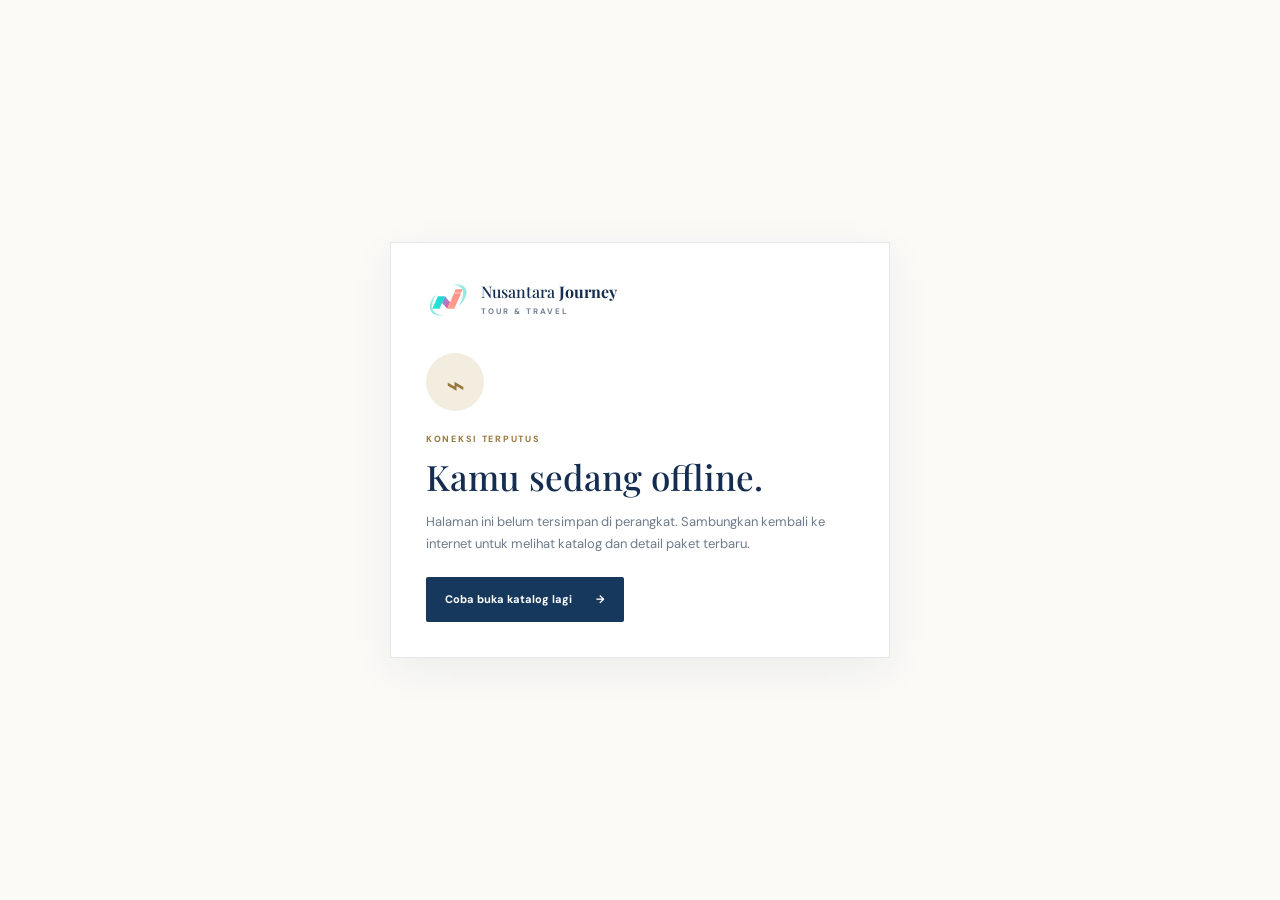
<file: offline.html>
<!doctype html>
<html lang="id">
<head>
  <meta charset="utf-8">
  <meta name="viewport" content="width=device-width, initial-scale=1">
  <meta name="theme-color" content="#122b4e">
  <meta name="description" content="Nusantara Journey — katalog perjalanan Batam.">
  <title>Sedang offline — Nusantara Journey</title>
  <link rel="icon" href="./assets/nusantara-journey-mark.svg" type="image/svg+xml">
  <link rel="manifest" href="manifest.webmanifest">
  <script src="theme-init.js"></script>
  <link rel="stylesheet" href="styles.css">
</head>
<body class="offline-page">
  <main class="offline-card">
    <a class="brand" href="./index.html"><img class="brand-logo" src="./assets/nusantara-journey-mark.svg" alt=""><span class="brand-name">Nusantara <b>Journey</b><small>TOUR & TRAVEL</small></span></a>
    <div class="offline-icon" aria-hidden="true">⌁</div>
    <div class="eyebrow dark">KONEKSI TERPUTUS</div>
    <h1>Kamu sedang offline.</h1>
    <p>Halaman ini belum tersimpan di perangkat. Sambungkan kembali ke internet untuk melihat katalog dan detail paket terbaru.</p>
    <a class="button navy" href="./index.html">Coba buka katalog lagi <span>→</span></a>
  </main>
  <script src="theme.js"></script>
</body>
</html>
</file>
<file: styles.css>
﻿@import url('https://fonts.googleapis.com/css2?family=DM+Sans:wght@400;500;600;700&family=Playfair+Display:ital,wght@0,500;0,600;0,700;1,500;1,600&display=swap');
:root{--navy:#122b4e;--blue:#17385d;--gold:#e4bd71;--paper:#fbfaf7;--ink:#1b2d43;--muted:#6d7b8b;--line:#e5e7e9}*{box-sizing:border-box}html{scroll-behavior:smooth}body{margin:0;background:var(--paper);color:var(--ink);font-family:'DM Sans',sans-serif}a{color:inherit;text-decoration:none}button,input,select,textarea{font:inherit}.topbar{height:82px;padding:0 7.2%;display:flex;align-items:center;justify-content:space-between;background:var(--paper)}.brand{display:flex;align-items:center;gap:11px;color:#142d50}.brand-logo{width:44px;height:40px;display:block;object-fit:contain;flex:none}.brand-name{font:500 16px 'Playfair Display'}.brand-name b{font-weight:700}.brand-name small{display:block;margin-top:4px;font:700 8px 'DM Sans';letter-spacing:.25em;color:#718098}.topbar nav{display:flex;align-items:center;gap:25px;font-size:12px}.topbar nav>a{color:#44566e}.nav-cta{padding:11px 14px;background:#f1e3c3;color:#173052!important}.nav-cta b{margin-left:8px}.admin-trigger,.text-button{border:0;background:none;color:#697a90;cursor:pointer;font-size:11px}.hero{position:relative;min-height:560px;background:var(--navy);color:#fff;display:grid;grid-template-columns:1fr .9fr;padding:0 7.2%;overflow:hidden}.hero-copy{z-index:1;padding:80px 5% 60px 0}.eyebrow{font-size:9px;font-weight:700;letter-spacing:.19em;color:var(--gold)}.eyebrow>span{display:inline-block;width:7px;height:7px;border-radius:50%;background:var(--gold);margin-right:8px}.hero h1,.section-heading h2,.intro h2,.why h2,.contact h2,.dialog h2{font:500 clamp(42px,5vw,68px)/1.09 'Playfair Display',serif;letter-spacing:-.03em;margin:21px 0 15px}.hero h1 em,.why h2 em,.contact h2 em{color:var(--gold);font-weight:500}.hero-copy>p{max-width:440px;color:#d3dce6;font-size:14px;line-height:1.8}.hero-actions{display:flex;align-items:center;gap:21px;flex-wrap:wrap}.button{height:45px;padding:0 19px;display:inline-flex;align-items:center;gap:24px;border:0;border-radius:2px;font-size:11px;font-weight:700;cursor:pointer}.button.gold{background:#e7c477;color:#142d50}.button.navy{background:var(--blue);color:white}.hero-contact{font-size:10px;color:#e7edf5}.hero-caption{margin-top:38px;color:#bdc9d9;font-size:8px;letter-spacing:.18em}.hero-art{position:relative;min-height:560px;overflow:hidden;background:#9ac4d8}.visual-sky{position:absolute;inset:0;background:linear-gradient(160deg,#80b6d0,#e9d4ae 55%,#edc58c)}.visual-sun{position:absolute;right:20%;top:18%;width:90px;height:90px;border-radius:50%;background:#f9e7b6;box-shadow:0 0 50px #ffe7b770}.visual-mountain{position:absolute;bottom:30%;left:-5%;width:115%;height:46%;background:#607f86;clip-path:polygon(0 77%,13% 59%,24% 67%,42% 24%,55% 53%,69% 13%,82% 61%,100% 38%,100% 100%,0 100%)}.visual-mountain.m2{bottom:22%;background:#376d73;transform:scaleX(-1);opacity:.92}.visual-sea{position:absolute;bottom:0;width:100%;height:35%;background:linear-gradient(180deg,#55a6af,#165d79);clip-path:polygon(0 9%,100% 0,100% 100%,0 100%)}.hero-visual:after{content:"";position:absolute;inset:0;background:linear-gradient(90deg,#122b4e2b,transparent 35%),repeating-linear-gradient(176deg,transparent 0 38px,#ffffff24 39px 40px)}.visual-coord{position:absolute;z-index:2;right:22px;top:24px;color:#fff;font-size:9px;letter-spacing:.15em}.visual-tag{position:absolute;z-index:3;left:24px;bottom:28px;color:white;display:flex;flex-direction:column;gap:6px}.visual-tag span{font-size:8px;letter-spacing:.17em}.visual-tag b{font:600 25px 'Playfair Display'}.plane{position:absolute;z-index:3;right:22%;top:41%;color:#fff;font-size:23px;transform:rotate(-15deg)}.scroll-hint{position:absolute;z-index:4;bottom:17px;left:7.2%;color:#ccd7e4;font-size:8px;letter-spacing:.18em}.scroll-hint span{margin-left:12px;color:var(--gold)}.section{padding:82px 7.2%}.intro{display:grid;grid-template-columns:.8fr 1fr 1fr;gap:40px;align-items:center}.intro-kicker{font-size:9px;letter-spacing:.15em;color:#75849a;align-self:start}.intro-kicker i{color:#d9b96e;font-style:normal}.intro h2,.why h2,.contact h2{font-size:44px;margin:0;color:#142d50}.intro h2 em{color:#b48b44}.intro-text p{font-size:13px;line-height:1.8;color:#667487}.draft-note{font-size:10px!important;color:#9a8152!important}.section-heading{display:flex;justify-content:space-between;align-items:end;gap:25px}.eyebrow.dark{color:#99783e}.section-heading h2{font-size:43px;color:#142d50;margin:13px 0 9px}.section-heading p{margin:0;color:var(--muted);font-size:12px;line-height:1.7;max-width:520px}.filters{display:flex;gap:9px}.search,.filters select{height:41px;display:flex;align-items:center;border:1px solid var(--line);background:#fff;border-radius:2px;padding:0 11px;color:#617080}.search span{font-size:22px;margin-right:7px}.search input{border:0;outline:0;width:155px;font-size:11px;background:transparent}.filters select{font-size:11px;min-width:135px}.status-note{margin:25px 0 18px;padding:12px 14px;background:#f2eddf;color:#796741;font-size:10px;border-left:2px solid #d4b366}.status-note span{margin-right:8px}.cards{display:grid;grid-template-columns:repeat(3,1fr);gap:21px}.card{background:white;box-shadow:0 4px 24px #142d4e0b;border-radius:3px;overflow:hidden;transition:.2s}.card:hover{transform:translateY(-3px);box-shadow:0 14px 35px #142d4e19}.card-image{height:195px;position:relative;overflow:hidden;background:#d9e3e8}.card-image img{width:100%;height:100%;object-fit:cover}.card-category{position:absolute;top:13px;left:13px;background:white;padding:7px 9px;font-size:8px;font-weight:700;letter-spacing:.08em;color:#142d50}.card-body{padding:18px}.card-meta{display:flex;gap:13px;color:#8190a0;font-size:9px;flex-wrap:wrap}.card h3{font:600 22px 'Playfair Display';margin:11px 0 7px;color:#1c3554}.card p{height:40px;overflow:hidden;color:#75818d;font-size:11px;line-height:1.65;margin:0}.card-bottom{margin-top:15px;padding-top:13px;border-top:1px solid #edf0eb;display:flex;align-items:center;justify-content:space-between;gap:8px}.price-label{font-size:8px;color:#84919c}.price{font-size:13px;font-weight:700;color:#142d50;margin-top:4px}.detail-link{color:#315e80;font-size:10px;font-weight:700;border:0;background:none;cursor:pointer;white-space:nowrap}.empty{text-align:center;padding:55px;color:var(--muted);font-size:13px}.hidden{display:none!important}.catalog-foot{margin-top:28px;padding-top:16px;border-top:1px solid var(--line);display:flex;justify-content:space-between;font-size:9px;letter-spacing:.12em;color:#8290a0}.catalog-foot a{font-size:11px;letter-spacing:0;color:#173b67;font-weight:700}.services{background:#f1f3f6}.service-grid{display:grid;grid-template-columns:repeat(4,1fr);margin-top:34px;border-top:1px solid #dce1e7}.service-grid article{min-height:120px;padding:18px 16px 16px 0;border-bottom:1px solid #dce1e7;display:flex;flex-direction:column;position:relative}.service-grid article:not(:nth-child(4n+1)){padding-left:21px;border-left:1px solid #dce1e7}.service-grid article span,.why-list article>span{color:#a58a58;font-size:9px;letter-spacing:.12em}.service-grid article b{margin-top:15px;max-width:170px;font:600 15px 'Playfair Display';color:#173253}.service-grid article i{position:absolute;right:14px;top:17px;font-style:normal;color:#a58a58}.why{background:var(--navy);color:white;display:grid;grid-template-columns:1fr 1.2fr;gap:9%}.why h2{color:#fff;margin-top:17px}.why-title>p{color:#c1ccda;font-size:12px;line-height:1.7;max-width:340px}.why-list article{display:grid;grid-template-columns:34px 1fr 30px;gap:14px;padding:18px 0;border-bottom:1px solid #ffffff2c}.why-list article h3{font:600 19px 'Playfair Display';margin:0 0 5px}.why-list article p{font-size:10px;color:#c1ccda;margin:0;line-height:1.6}.why-list article>b{color:#e4bd71;font-size:18px}.contact{display:grid;grid-template-columns:1.2fr .8fr;gap:10%;background:#17385d;color:white}.contact h2{color:white;margin:15px 0}.contact-copy>p{font-size:12px;color:#cbd5e0}.contact-copy small{display:block;margin-top:16px;color:#c4d0dd;font-size:9px}.contact-card{border:1px solid #ffffff42;padding:25px 28px}.contact-label{font-size:8px;letter-spacing:.17em;color:#e4bd71}.contact-card h3{font:600 24px/1.2 'Playfair Display';margin:14px 0}.contact-card p{font-size:11px;line-height:1.8;color:#d3dce7}.contact-card>a{font-size:10px;color:#e4bd71}.phone-label{margin-top:22px;padding-top:17px;border-top:1px solid #ffffff38}.contact-card .phone-label+p{margin-bottom:0}footer{min-height:90px;padding:18px 7.2%;display:flex;justify-content:space-between;align-items:center;gap:15px;color:#7d8984;font-size:9px;background:#faf9f6}.footer-brand .brand-name{color:#173253}.dialog{position:relative;width:min(580px,calc(100% - 28px));max-height:90vh;overflow:auto;border:0;border-radius:5px;padding:34px;background:var(--paper);color:var(--ink);box-shadow:0 20px 80px #081b1790}.dialog::backdrop{background:#071a16a8;backdrop-filter:blur(3px)}.dialog h2{font-size:32px;margin:10px 0;color:#142d50}.close{position:absolute;right:16px;top:10px;background:none;border:0;font-size:24px;cursor:pointer;color:#64736d}.dialog .muted{font-size:11px;color:var(--muted);line-height:1.6}.dialog form label,.password-demo label{display:block;margin-top:12px;font-size:10px;font-weight:600;color:#52615c}.dialog input,.dialog select,.dialog textarea{display:block;width:100%;margin-top:5px;padding:10px;border:1px solid #dfe2e6;border-radius:2px;background:#fff;font-size:11px;color:var(--ink)}.dialog input:focus,.dialog textarea:focus{outline:2px solid #9bb9ce}.dialog .button{margin-top:14px}.compact{width:min(420px,calc(100% - 28px))}.error{color:#a44131;font-size:10px;margin-top:9px;min-height:14px}.admin-dialog{width:min(940px,calc(100% - 28px))}.admin-layout{display:grid;grid-template-columns:1fr 1fr;gap:28px;margin-top:22px}.admin-layout form{padding-right:22px;border-right:1px solid var(--line)}.admin-layout h3{font:600 18px 'Playfair Display';margin:0 0 12px}.row{display:grid;grid-template-columns:1fr 1fr;gap:10px}.outline-button{margin-top:9px;border:1px solid #9eafa3;color:var(--blue);background:transparent;padding:8px 10px;font-size:10px;cursor:pointer;border-radius:2px}.admin-list-item{padding:10px 0;border-bottom:1px solid var(--line);display:flex;justify-content:space-between;gap:10px;font-size:11px}.admin-list-item small{display:block;color:var(--muted);margin-top:4px}.admin-actions{display:flex;gap:6px;flex-wrap:wrap}.admin-actions button{border:0;background:none;color:#587263;cursor:pointer;font-size:9px}.admin-actions .delete{color:#a44131}.detail-img{display:block;width:calc(100% + 68px);height:210px;object-fit:cover;margin:-34px -34px 22px}.detail-meta{font-size:10px;color:#7d8995;margin:9px 0}.detail-columns{display:grid;grid-template-columns:1fr 1fr;gap:14px;margin-top:18px}.detail-columns h3{font:600 17px 'Playfair Display';margin:0 0 7px;color:#173253}.detail-columns ul{padding-left:16px;color:#657385;font-size:10px;line-height:1.7}.detail-columns b{font-size:9px;color:#173253}.detail-price{margin-top:16px}.estimate-warning{padding:10px;background:#f2eddf;color:#796741;font-size:9px;line-height:1.6}.password-demo{font-size:10px;margin-top:18px;color:#52615c}.password-demo summary{cursor:pointer;font-weight:700}.password-demo input{display:block;width:100%;padding:8px;margin-top:4px;border:1px solid var(--line)}
@media(max-width:850px){.topbar{padding:0 5%}.topbar nav{gap:13px}.hero{padding:0 5%;grid-template-columns:1fr .85fr}.hero-art{min-height:500px}.section{padding-left:5%;padding-right:5%}.intro{grid-template-columns:1fr 1fr;gap:22px}.intro-kicker{grid-column:1/-1}.service-grid{grid-template-columns:repeat(2,1fr)}.service-grid article:not(:nth-child(4n+1)){padding-left:0;border-left:0}.service-grid article:nth-child(even){padding-left:20px;border-left:1px solid #dce1e7}.why{gap:5%}footer{padding-left:5%;padding-right:5%}}
@media(max-width:600px){.topbar{height:68px;padding:0 5%}.topbar nav{gap:9px}.topbar nav>a:not(.nav-cta){display:none}.nav-cta{font-size:9px;padding:9px}.admin-trigger{font-size:10px}.brand-name{font-size:14px}.brand-logo{width:38px;height:34px}.hero{display:flex;flex-direction:column;padding:0 6%;min-height:0}.hero-copy{padding:47px 0 24px}.hero h1{font-size:46px}.hero-copy>p{font-size:12px}.hero-art{min-height:290px;margin:0 -6%}.visual-sun{top:12%;width:75px;height:75px}.hero-caption{margin-top:24px}.scroll-hint{display:none}.hero-contact{display:block;margin:15px 0 0}.section{padding:56px 6%}.intro{grid-template-columns:1fr;gap:16px}.intro-kicker{grid-column:auto}.intro h2,.why h2,.contact h2{font-size:37px}.section-heading{display:block}.section-heading h2{font-size:36px}.filters{margin-top:18px}.search{flex:1}.search input{width:100%;min-width:0}.filters select{min-width:115px}.cards{grid-template-columns:1fr;gap:15px}.card-image{height:195px}.catalog-foot{gap:12px;line-height:1.6}.catalog-foot a{max-width:58%}.services{padding-top:54px;padding-bottom:54px}.service-grid{grid-template-columns:1fr 1fr}.service-grid article{min-height:110px}.service-grid article b{font-size:13px}.why{grid-template-columns:1fr;gap:27px}.contact{grid-template-columns:1fr;gap:28px}.contact-card{padding:21px}.detail-img{width:calc(100% + 44px);margin:-28px -22px 20px;height:170px}.detail-columns{grid-template-columns:1fr}.admin-layout{grid-template-columns:1fr}.admin-layout form{padding:0 0 18px;border:0;border-bottom:1px solid var(--line)}.dialog{padding:28px 22px}.row{grid-template-columns:1fr}footer{padding:18px 6%;flex-wrap:wrap;gap:10px}footer>span{order:3;width:100%}}

.detail-backbar{position:sticky;top:0;z-index:8;margin:-34px -34px 18px;padding:13px 58px 11px 34px;background:var(--paper);border-bottom:1px solid var(--line)}.detail-back{min-height:42px;padding:0 16px;border:1px solid #17385d;border-radius:3px;background:#17385d;color:#fff;font-size:12px;font-weight:700;cursor:pointer;box-shadow:0 2px 7px #122b4e20}.detail-back:hover{background:#0e2644}.detail-back:focus-visible{outline:3px solid #e4bd71;outline-offset:3px}.detail-img{margin:0 -34px 22px}@media(max-width:600px){.detail-backbar{margin:-28px -22px 15px;padding:11px 52px 9px 22px}.detail-back{min-height:44px;font-size:12px}.detail-img{margin:0 -22px 20px}}

.topbar nav .admin-trigger{display:inline-flex;align-items:center;justify-content:center;padding:10px 15px;border:1px solid #d8dfe5;border-radius:3px;color:#17385d;font-size:11px;font-weight:700}
.topbar nav .admin-trigger:hover{background:#f1e3c3;border-color:#e4bd71}
.admin-page{min-height:100vh;background:#f4f5f6}
.admin-topbar{height:76px;background:#fff;border-bottom:1px solid #e7e9eb}
.admin-back-link{height:42px;font-size:11px}
.admin-main{width:min(1180px,calc(100% - 48px));min-height:calc(100vh - 154px);margin:0 auto;padding:45px 0 60px}
.admin-panel{padding:25px;background:#fff;border:1px solid #e6e9eb;border-radius:5px;box-shadow:0 8px 30px #142d4e08}
.admin-login{width:min(440px,100%);margin:28px auto;padding:34px}
.admin-page h1{font:500 clamp(30px,4vw,42px)/1.15 'Playfair Display',serif;color:#142d50;margin:12px 0 8px}
.admin-page h2{font:600 23px 'Playfair Display';color:#142d50;margin:8px 0 0}
.admin-description{font-size:12px;line-height:1.7;color:#6d7b8b;margin:8px 0 18px}
.admin-form label,.password-settings label{display:block;margin:13px 0;font-size:11px;font-weight:600;color:#52615c}
.admin-form input,.admin-form select,.admin-form textarea,.password-settings input{display:block;width:100%;margin-top:6px;padding:11px 12px;border:1px solid #dfe2e6;border-radius:3px;background:#fff;color:var(--ink);font-size:12px}
.admin-form input:focus,.admin-form select:focus,.admin-form textarea:focus,.password-settings input:focus{outline:2px solid #9bb9ce;outline-offset:1px}
.admin-form textarea{resize:vertical;line-height:1.55}
.admin-form .button{margin-top:8px}
.admin-form .button span{font-size:16px}
.admin-hint{font-size:11px;color:#52615c;margin:22px 0 0}
.admin-hint a{color:#315e80;text-decoration:underline;text-underline-offset:3px}
.admin-dashboard{display:block}
.admin-page-heading{display:flex;align-items:center;justify-content:space-between;gap:20px;margin-bottom:24px}
.admin-page-heading h1{margin-bottom:0}
.admin-page-heading .admin-description{margin-bottom:0}
.admin-workspace{display:grid;grid-template-columns:minmax(0,1.1fr) minmax(340px,.9fr);gap:20px;align-items:start}
.admin-panel-heading{display:flex;align-items:center;justify-content:space-between;gap:12px;margin-bottom:12px}
.admin-notice{min-height:0;padding:0;margin:0 0 15px;font-size:12px;line-height:1.5}
.admin-notice.success{padding:11px 13px;border-left:3px solid #4d9173;background:#eef6f0;color:#32664e}
.admin-notice.error{padding:11px 13px;border-left:3px solid #b65242;background:#fbefed;color:#8d392d}
.inline-message{min-height:15px;margin:7px 0;color:#52615c;font-size:11px;line-height:1.5}
.field-note{display:block;margin:4px 0;color:#8290a0;font-size:10px;font-weight:400}
.admin-list{max-height:690px;overflow:auto;border-top:1px solid #edf0f2}
.admin-list-item{display:flex;align-items:center;justify-content:space-between;gap:14px;padding:14px 0;border-bottom:1px solid #edf0f2}
.admin-list-copy{min-width:0}
.admin-list-copy strong{display:block;overflow-wrap:anywhere;font-size:12px;color:#173253}
.admin-list-copy small{display:block;margin-top:5px;color:#75818d;font-size:10px;line-height:1.4}
.admin-actions{display:flex;justify-content:flex-end;gap:6px;flex-wrap:wrap;flex:0 0 auto}
.admin-actions button{padding:7px 8px;border:1px solid #dfe4e8;border-radius:3px;background:#fff;color:#315e80;cursor:pointer;font-size:10px}
.admin-actions button:hover{background:#f1f5f7}
.admin-actions button.delete{color:#a44131;border-color:#ead6d2}
.admin-actions button:disabled{opacity:.5;cursor:wait}
.admin-empty{padding:20px 0;color:#75818d;font-size:12px;line-height:1.6}
.password-settings{margin-top:22px;padding-top:17px;border-top:1px solid #edf0f2;font-size:12px;color:#173253}
.password-settings summary{font-weight:700;cursor:pointer}
.password-settings .outline-button{font-size:11px}
.admin-footer{min-height:78px;padding:18px max(24px,calc((100% - 1180px)/2));display:flex;justify-content:space-between;align-items:center;gap:12px;background:#fff;border-top:1px solid #e7e9eb;color:#7d8995;font-size:10px}
.admin-footer a{color:#315e80;font-weight:700}
@media(max-width:900px){.admin-workspace{grid-template-columns:1fr}.package-list-panel{order:2}.admin-list{max-height:500px}}
@media(max-width:600px){.topbar nav .admin-trigger{padding:8px 10px}.admin-topbar{height:68px;padding:0 5%}.admin-back-link{height:40px;padding:0 11px;gap:7px;font-size:10px}.admin-main{width:calc(100% - 28px);padding:28px 0 40px}.admin-login{margin:18px auto;padding:25px 20px}.admin-panel{padding:19px 16px}.admin-page-heading{align-items:flex-start}.admin-page-heading .outline-button{flex:0 0 auto}.admin-page-heading h1{font-size:31px}.admin-workspace{gap:14px}.admin-list-item{align-items:flex-start;flex-direction:column}.admin-actions{justify-content:flex-start}.admin-footer{padding:18px 14px;align-items:flex-start;flex-direction:column}}

:root[data-theme="dark"]{color-scheme:dark;--paper:#111a24;--ink:#e8edf2;--muted:#a5b0bd;--line:#2a3947}
:root[data-theme="dark"] body{background:#111a24;color:#e8edf2}
:root[data-theme="dark"] .topbar,:root[data-theme="dark"] footer,:root[data-theme="dark"] .admin-topbar,:root[data-theme="dark"] .admin-footer{background:#151f2a;color:#aeb9c5;border-color:#2a3947}
:root[data-theme="dark"] .brand,:root[data-theme="dark"] .brand-name,:root[data-theme="dark"] .footer-brand .brand-name{color:#edf2f7}
:root[data-theme="dark"] .topbar nav>a:not(.nav-cta){color:#c4ced8}
:root[data-theme="dark"] .topbar nav .admin-trigger{color:#d5e1eb;border-color:#344454}
:root[data-theme="dark"] .nav-cta{background:#3a352b;color:#f0d998!important}
:root[data-theme="dark"] .intro h2,:root[data-theme="dark"] .section-heading h2,:root[data-theme="dark"] .card h3,:root[data-theme="dark"] .service-grid article b,:root[data-theme="dark"] .dialog h2,:root[data-theme="dark"] .detail-columns h3,:root[data-theme="dark"] .admin-page h1,:root[data-theme="dark"] .admin-page h2{color:#edf2f7}
:root[data-theme="dark"] .intro-kicker,:root[data-theme="dark"] .intro-text p,:root[data-theme="dark"] .section-heading p,:root[data-theme="dark"] .card-meta,:root[data-theme="dark"] .card p,:root[data-theme="dark"] .detail-meta,:root[data-theme="dark"] .dialog .muted,:root[data-theme="dark"] .admin-description{color:#a5b0bd}
:root[data-theme="dark"] .services,:root[data-theme="dark"] .admin-page{background:#0d151e}
:root[data-theme="dark"] .service-grid,:root[data-theme="dark"] .service-grid article,:root[data-theme="dark"] .catalog-foot,:root[data-theme="dark"] .why-list article,:root[data-theme="dark"] .phone-label{border-color:#33414d}
:root[data-theme="dark"] .why-list article p,:root[data-theme="dark"] .contact-copy>p,:root[data-theme="dark"] .contact-copy small,:root[data-theme="dark"] .contact-card p{color:#c0cad4}
:root[data-theme="dark"] .status-note,:root[data-theme="dark"] .estimate-warning{background:#2d2a22;color:#e6d6aa}
:root[data-theme="dark"] .card,:root[data-theme="dark"] .dialog,:root[data-theme="dark"] .admin-panel,:root[data-theme="dark"] .offline-card{background:#18232e;color:#e8edf2;border-color:#2c3b49}
:root[data-theme="dark"] .card-category,:root[data-theme="dark"] .search,:root[data-theme="dark"] .filters select,:root[data-theme="dark"] .admin-form input,:root[data-theme="dark"] .admin-form select,:root[data-theme="dark"] .admin-form textarea,:root[data-theme="dark"] .password-settings input,:root[data-theme="dark"] .dialog input,:root[data-theme="dark"] .dialog select,:root[data-theme="dark"] .dialog textarea{background:#111a24;color:#e8edf2;border-color:#394a59}
:root[data-theme="dark"] .search input{color:#e8edf2}
:root[data-theme="dark"] .search input::placeholder,:root[data-theme="dark"] .admin-form input::placeholder,:root[data-theme="dark"] .admin-form textarea::placeholder{color:#8795a3}
:root[data-theme="dark"] .admin-list-item,:root[data-theme="dark"] .admin-list{border-color:#2c3b49}
:root[data-theme="dark"] .admin-list-copy strong,:root[data-theme="dark"] .password-settings{color:#e0e8ef}
:root[data-theme="dark"] .admin-list-copy small,:root[data-theme="dark"] .admin-empty,:root[data-theme="dark"] .field-note{color:#a5b0bd}
:root[data-theme="dark"] .admin-actions button{background:#1c2935;color:#c3d7e7;border-color:#394a59}
:root[data-theme="dark"] .admin-actions button.delete{color:#f1a89d;border-color:#68403b}
:root[data-theme="dark"] .detail-backbar{background:#18232e;border-color:#394a59}
:root[data-theme="dark"] .detail-back{background:#274866;border-color:#486b8c}
:root[data-theme="dark"] .admin-hint a,:root[data-theme="dark"] .admin-footer a,:root[data-theme="dark"] .catalog-foot a{color:#9bc4e0}
:root[data-theme="dark"] .empty{color:#a5b0bd}
:root[data-theme="dark"] .outline-button,:root[data-theme="dark"] .text-button{color:#b8d0e2}
:root[data-theme="dark"] .theme-toggle{color:#d5e1eb;border-color:#394a59}
:root[data-theme="dark"] .theme-toggle:hover{background:#2b3540}
:root[data-theme="dark"] .install-button{background:#274866;border-color:#486b8c;color:#fff}

.theme-toggle,.install-button{min-height:38px;padding:0 11px;display:inline-flex;align-items:center;justify-content:center;gap:6px;border:1px solid #d8dfe5;border-radius:3px;background:transparent;color:#17385d;cursor:pointer;font-size:10px;font-weight:700;white-space:nowrap}
.theme-toggle:hover,.install-button:hover{background:#f1e3c3;border-color:#e4bd71}
.install-button{background:#17385d;color:#fff;border-color:#17385d}
.topbar nav .theme-toggle,.topbar nav .install-button{color:#17385d}
.topbar nav .install-button{color:#fff}
.admin-topbar-actions{display:flex;align-items:center;gap:9px}
.admin-topbar-actions .theme-toggle{min-height:42px}
.install-message{position:fixed;z-index:100;top:94px;right:20px;width:min(360px,calc(100% - 40px));padding:14px 16px;border:1px solid #dbe1e5;border-left:3px solid #d4b366;border-radius:3px;background:#fff;color:#26394a;box-shadow:0 8px 28px #142d4e1c;font-size:12px;line-height:1.55}
.offline-page{min-height:100vh;display:grid;place-items:center;padding:24px}
.offline-card{width:min(500px,100%);padding:35px;border:1px solid #e5e7e9;background:#fff;box-shadow:0 12px 40px #142d4e10}
.offline-icon{width:58px;height:58px;display:grid;place-items:center;margin:35px 0 22px;border-radius:50%;background:#f2eddf;color:#98773d;font:32px 'Playfair Display'}
.offline-card h1{font:500 35px/1.15 'Playfair Display';color:#142d50;margin:12px 0}
.offline-card p{color:#6d7b8b;font-size:13px;line-height:1.7;margin-bottom:22px}
.offline-card .brand{margin-bottom:10px}
:root[data-theme="dark"] .install-message{background:#18232e;color:#e8edf2;border-color:#394a59}
:root[data-theme="dark"] .offline-icon{background:#302d24;color:#e6d6aa}
:root[data-theme="dark"] .offline-card h1{color:#edf2f7}
:root[data-theme="dark"] .offline-card p{color:#a5b0bd}
@media(max-width:850px){.topbar nav .theme-toggle span{display:none}.topbar nav .theme-toggle{width:38px;padding:0}.topbar nav .install-button{padding:0 9px}}
@media(max-width:600px){.topbar nav{gap:5px}.topbar nav .nav-cta{display:none}.topbar nav>a.admin-trigger{display:inline-flex}.topbar nav .theme-toggle{width:34px;min-height:35px;padding:0;font-size:14px}.topbar nav .admin-trigger{padding:7px 8px;font-size:9px}.install-button{min-height:35px;padding:0 8px;font-size:10px}.install-message{top:77px;right:12px;width:calc(100% - 24px)}.admin-topbar-actions{gap:5px}.admin-topbar-actions .theme-toggle{min-height:38px;width:36px;padding:0;font-size:14px}.admin-topbar-actions .theme-toggle span{display:none}.offline-card{padding:25px 20px}.offline-card h1{font-size:30px}}

/* Polished destination browsing */
:root{scroll-padding-top:88px}
.topbar{position:sticky;top:0;z-index:50;height:76px;background:rgba(251,250,247,.94);backdrop-filter:blur(14px);border-bottom:1px solid #e7e8e8}
.hero{min-height:630px;grid-template-columns:minmax(0,1fr) minmax(380px,.88fr);align-items:center;gap:5%;padding-top:18px;padding-bottom:54px;background:radial-gradient(ellipse at 78% 34%,#254b6b 0,#17385d 35%,#102744 76%)}
.hero-copy{padding:58px 0 42px}
.hero h1{font-size:clamp(48px,5.4vw,76px);line-height:1.04;margin:25px 0 20px}
.hero-copy>p{max-width:480px;font-size:15px;line-height:1.8;color:#d9e2ea}
.hero-actions{margin-top:26px}
.hero-visual{position:relative;min-height:495px;height:min(56vw,590px);max-height:600px;margin:30px 0 18px;overflow:hidden;border-radius:5px 72px 5px 5px;background:#294e60;box-shadow:0 30px 70px #07152260}
.hero-photo{position:absolute;inset:0;width:100%;height:100%;object-fit:cover;object-position:center 46%;animation:hero-photo-drift 24s ease-in-out infinite alternate}
.hero-photo-shade{position:absolute;inset:0;background:linear-gradient(180deg,#0e24351f 0%,transparent 35%,#0c2034b8 100%),linear-gradient(90deg,#0c20342d,transparent 65%)}
.hero-photo-label{position:absolute;top:23px;left:24px;display:grid;gap:6px;color:#fff}
.hero-photo-label span,.hero-photo-bottom>span{font-size:8px;font-weight:700;letter-spacing:.19em;text-shadow:0 1px 5px #0c203480}
.hero-photo-label b{font:600 22px 'Playfair Display';text-shadow:0 1px 8px #0c203480}
.hero-photo-label i{color:var(--gold);font-style:normal}
.hero-photo-bottom{position:absolute;left:26px;right:26px;bottom:26px;display:flex;align-items:end;justify-content:space-between;gap:14px;color:white}
.hero-photo-bottom a{display:inline-flex;align-items:center;gap:18px;padding:11px 13px;border:1px solid #ffffff80;background:#10274455;color:white;font-size:10px;font-weight:700;backdrop-filter:blur(8px)}
.hero-photo-bottom a:hover{background:#102744d9}
.hero-photo-bottom a b{font-size:15px}
.hero-photo-index{position:absolute;right:20px;top:25px;display:flex;align-items:center;gap:8px;color:white;font-size:9px;letter-spacing:.12em;text-shadow:0 1px 5px #0c203480}
.hero-photo-index i{width:30px;height:1px;background:#fff9}
.popular-destinations{display:flex;align-items:center;gap:7px;flex-wrap:wrap;margin-top:29px}
.popular-destinations>span{margin-right:4px;color:#9eb0c2;font-size:8px;font-weight:700;letter-spacing:.15em}
.popular-destinations button{padding:7px 10px;border:1px solid #ffffff3b;border-radius:30px;background:#ffffff0c;color:#e5edf5;font-size:9px;cursor:pointer;transition:.2s}
.popular-destinations button:hover,.popular-destinations button:focus-visible{border-color:var(--gold);background:#e4bd7120;color:#ffe3a1;transform:translateY(-1px)}
.hero-caption{margin-top:30px}
.scroll-hint{bottom:20px}
.catalog{padding-top:105px;padding-bottom:105px}
.section-heading{align-items:end}
.filters{padding:6px;border:1px solid var(--line);border-radius:5px;background:#fff;box-shadow:0 8px 22px #142d4e08}
.search,.filters select{border:0;background:transparent}
.search{min-width:215px}
.filters select{border-left:1px solid var(--line)}
.catalog-toolbar{display:flex;align-items:center;justify-content:space-between;min-height:34px;margin-top:25px}
.catalog-toolbar p{margin:0;color:#7a8793;font-size:10px}
.catalog-toolbar .text-button{padding:6px 0;color:#315e80;font-weight:700}
.status-note{margin:5px 0 22px;border-radius:0 3px 3px 0}
.cards{gap:22px}
.card{border:1px solid #edf0ef;border-radius:5px;transition:transform .3s cubic-bezier(.2,.7,.2,1),box-shadow .3s,border-color .3s}
.card:hover{transform:translateY(-6px);border-color:#d9e2e6;box-shadow:0 20px 48px #142d4e18}
.card-image{height:225px}
.card-image img{transition:transform .6s cubic-bezier(.2,.7,.2,1)}
.card:hover .card-image img{transform:scale(1.045)}
.card-body{padding:20px}
.card h3{font-size:23px}
.detail-link{display:inline-flex;align-items:center;gap:6px;padding:9px 0 9px 8px}
.detail-link:hover{color:#99783e}
.empty{padding:65px 24px;border:1px dashed #dfe4e5;border-radius:5px;background:#ffffff70}
.empty h3{margin:9px 0 4px;font:600 22px 'Playfair Display';color:#173253}
.empty p{margin:0;color:#75818d;font-size:11px}
.empty-mark{display:inline-grid;place-items:center;width:46px;height:46px;border-radius:50%;background:#f2eddf;color:#92733d;font-size:24px}
.service-grid article{transition:background .2s,transform .2s}
.service-grid article:hover{background:#ffffff78;transform:translateY(-2px)}
.contact-card{transition:background .25s,border-color .25s,transform .25s}
.contact-card:hover{transform:translateY(-3px);border-color:#e4bd71;background:#ffffff0a}
.topbar nav .nav-link{position:relative;padding:11px 0;color:#44566e;transition:color .2s}
.topbar nav .nav-link:after{position:absolute;right:0;bottom:3px;left:0;height:1px;background:#b48b44;content:"";transform:scaleX(0);transform-origin:right;transition:transform .25s}
.topbar nav .nav-link:hover:after,.topbar nav .nav-link[aria-current="location"]:after{transform:scaleX(1);transform-origin:left}
.topbar nav .nav-link[aria-current="location"]{color:#17385d;font-weight:700}
.scroll-progress{position:fixed;z-index:80;top:0;left:0;width:100%;height:3px;background:linear-gradient(90deg,#48aaa2,#e4bd71);transform:scaleX(0);transform-origin:left;pointer-events:none}
.menu-toggle{display:none}
.back-to-top{position:fixed;z-index:40;right:22px;bottom:22px;width:46px;height:46px;border:1px solid #d5dfe5;border-radius:50%;background:#fff;color:#17385d;box-shadow:0 8px 25px #142d4e20;font-size:21px;cursor:pointer;opacity:0;pointer-events:none;transform:translateY(8px);transition:opacity .2s,transform .2s,background .2s}
.back-to-top.is-visible{opacity:1;pointer-events:auto;transform:translateY(0)}
.back-to-top:hover{background:#17385d;color:#fff}
.reveal-on-scroll{opacity:0;transform:translateY(18px);transition:opacity .55s ease,transform .55s cubic-bezier(.2,.7,.2,1)}
.reveal-on-scroll.is-visible{opacity:1;transform:translateY(0)}
.card.reveal-on-scroll:nth-child(3n+2){transition-delay:.06s}
.card.reveal-on-scroll:nth-child(3n){transition-delay:.12s}
:root[data-theme="dark"] .topbar{background:#111a24ed;border-color:#2a3947}
:root[data-theme="dark"] .filters{background:#18232e;border-color:#344452}
:root[data-theme="dark"] .search,:root[data-theme="dark"] .filters select{color:#e8edf2}
:root[data-theme="dark"] .catalog-toolbar p{color:#a5b0bd}
:root[data-theme="dark"] .empty{background:#18232e;border-color:#394a59}
:root[data-theme="dark"] .empty h3{color:#edf2f7}
:root[data-theme="dark"] .empty p{color:#a5b0bd}
:root[data-theme="dark"] .service-grid article:hover{background:#ffffff0a}
:root[data-theme="dark"] .back-to-top{background:#1b2c3b;color:#eaf1f6;border-color:#486074}
:root[data-theme="dark"] .back-to-top:hover{background:#315877}
@keyframes hero-photo-drift{from{transform:scale(1)}to{transform:scale(1.045)}}
@media(max-width:900px){.topbar{height:72px;padding:0 5%}.menu-toggle{width:42px;height:42px;display:flex;flex-direction:column;align-items:center;justify-content:center;gap:5px;border:1px solid #dfe3e5;border-radius:3px;background:transparent;color:#17385d;cursor:pointer}.menu-toggle span{width:17px;height:1.5px;background:currentColor;transition:transform .2s,opacity .2s}.menu-toggle[aria-expanded="true"] span:first-child{transform:translateY(6.5px) rotate(45deg)}.menu-toggle[aria-expanded="true"] span:nth-child(2){opacity:0}.menu-toggle[aria-expanded="true"] span:last-child{transform:translateY(-6.5px) rotate(-45deg)}.topbar nav{position:absolute;top:calc(100% - 1px);right:16px;left:16px;display:none;flex-direction:column;align-items:stretch;gap:3px;padding:14px;border:1px solid var(--line);border-radius:0 0 5px 5px;background:var(--paper);box-shadow:0 18px 35px #081b1730}.topbar nav.is-open{display:flex}.topbar nav>a,.topbar nav .nav-link,.topbar nav .admin-trigger{display:flex!important;justify-content:flex-start;padding:11px 10px;border:0;border-radius:3px;font-size:12px}.topbar nav .nav-cta{margin-top:4px;padding:12px 13px}.topbar nav .theme-toggle,.topbar nav .install-button{width:100%;justify-content:flex-start;padding:10px;border-radius:3px;font-size:11px}.topbar nav .theme-toggle span{display:inline}.topbar nav .admin-trigger{margin-top:3px;border-top:1px solid var(--line);border-radius:0}.topbar nav .nav-link:after{display:none}.hero{min-height:590px;grid-template-columns:1fr .82fr;gap:3%;padding-right:5%;padding-left:5%}.hero-visual{height:480px;min-height:420px}.hero h1{font-size:clamp(44px,6vw,64px)}.popular-destinations{gap:5px}.popular-destinations>span{width:100%;margin-bottom:3px}.catalog{padding-top:80px;padding-bottom:80px}}
@media(max-width:650px){.hero{display:flex;flex-direction:column;gap:0;padding:0 6% 48px;min-height:0}.hero-copy{padding:45px 0 25px}.hero h1{font-size:clamp(43px,12vw,57px);margin:20px 0 15px}.hero-copy>p{font-size:13px}.hero-actions{gap:14px}.popular-destinations{margin-top:23px}.hero-visual{order:2;width:100%;height:340px;min-height:340px;margin:8px 0 24px;border-radius:4px 50px 4px 4px}.hero-photo-bottom{left:18px;right:18px;bottom:18px;align-items:flex-start;flex-direction:column;gap:10px}.hero-photo-label{left:18px;top:18px}.hero-photo-label b{font-size:19px}.hero-photo-index{top:21px;right:18px}.scroll-hint{display:none}.hero-caption{margin-top:23px}.section-heading{display:block}.filters{margin-top:18px}.search{min-width:0;flex:1}.catalog{padding:60px 6%}.catalog-toolbar{margin-top:20px}.status-note{font-size:10px;line-height:1.6}.cards{grid-template-columns:1fr}.card-image{height:230px}.card-body{padding:18px}.empty{padding:42px 18px}.back-to-top{right:14px;bottom:14px;width:42px;height:42px}}
@media(prefers-reduced-motion:reduce){html{scroll-behavior:auto}.hero-photo{animation:none}.reveal-on-scroll,.card,.card-image img,.back-to-top,.service-grid article{transition:none!important}.reveal-on-scroll{opacity:1;transform:none}}
:where(a,button,input,select,textarea,[tabindex]):focus-visible{outline:3px solid #c99d4b;outline-offset:3px}
.popular-destinations button.is-selected{border-color:#e4bd71;background:#e4bd7128;color:#ffe3a1}

/* Layanan: samakan ruang section dan kolom di setiap breakpoint. */
.services{padding-block:76px}
.service-grid{margin-top:30px}
.service-grid article{min-height:126px;padding:20px 20px 20px 0}
.service-grid article:not(:nth-child(4n+1)){padding-left:20px}
.service-grid article:nth-child(4n+1){padding-left:16px;border-left:1px solid #dce1e7}
.service-grid article:nth-child(4n){padding-right:16px;border-right:1px solid #dce1e7}
.service-grid article:last-child{padding-right:16px;border-right:1px solid #dce1e7}
.hero-photo{transition:opacity .22s ease}
.hero-photo.is-changing{opacity:.18}
@media(max-width:850px){.services{padding-block:66px}.service-grid article{min-height:118px;padding:18px 14px 18px 0;border-left:0;border-right:0}.service-grid article:nth-child(odd){padding-left:14px;border-left:1px solid #dce1e7}.service-grid article:nth-child(even){padding:18px 14px 18px 20px;border-left:1px solid #dce1e7;border-right:1px solid #dce1e7}.service-grid article:last-child{padding-right:14px;border-right:1px solid #dce1e7}}
@media(max-width:600px){.services{padding:58px 6%}.service-grid{margin-top:24px}.service-grid article{min-height:112px;padding-top:16px;padding-bottom:16px}.service-grid article:nth-child(odd){padding-left:12px}.service-grid article:nth-child(even){padding:16px 12px 16px 14px}.service-grid article:last-child{padding-right:12px}}
@media(prefers-reduced-motion:reduce){.hero-photo{transition:none}}
.hero-visual:after,.hero-photo-shade{pointer-events:none}
.hero-photo-bottom a{position:relative;z-index:2}
.hero-slide-control{position:absolute;z-index:4;top:50%;display:grid;place-items:center;width:38px;height:38px;padding:0;transform:translateY(-50%);border:1px solid #ffffffa6;border-radius:50%;background:#10274485;color:#fff;font-size:25px;line-height:1;cursor:pointer;backdrop-filter:blur(7px);transition:background .2s,transform .2s}
.hero-slide-control:hover{background:#102744e6;transform:translateY(-50%) scale(1.06)}
.hero-slide-previous{left:16px}
.hero-slide-next{right:16px}
.hero-slide-control:focus-visible{outline:3px solid var(--gold);outline-offset:3px}
@media(max-width:600px){.hero-slide-control{width:34px;height:34px}.hero-slide-previous{left:12px}.hero-slide-next{right:12px}}
@media(prefers-reduced-motion:reduce){.hero-slide-control{transition:none}}
.captcha-slot{min-height:0;margin:8px 0}
.captcha-slot:empty{display:none}
:root[data-theme="dark"] .popular-destinations button.is-selected{background:#e4bd7128;color:#ffe3a1}

.card-link{display:block;color:inherit;text-decoration:none}.card-link:focus-visible{outline:3px solid #c99d4b;outline-offset:4px;border-radius:5px}.card{height:100%}.catalog-status{display:flex;align-items:center;gap:12px;margin:0 0 12px;color:#a44131;font-size:11px}.catalog-status:has(#catalogStatus:empty){display:none}.catalog-status .text-button{color:inherit}.testimonials{background:#f1f3f6}.testimonial-empty{padding:38px;border:1px dashed #cbd4dc;border-radius:5px;background:#fff;text-align:center}.testimonial-star,.testimonial-stars{color:#8a6425;letter-spacing:.18em;font-weight:700}.testimonial-empty h3{margin:13px 0 7px;color:#173253;font:600 24px 'Playfair Display'}.testimonial-empty p{max-width:560px;margin:0 auto 18px;color:#6d7b8b;font-size:12px;line-height:1.7}.testimonial-list{display:grid;grid-template-columns:repeat(3,minmax(0,1fr));gap:16px;margin-top:30px}.testimonial-card{padding:24px;border:1px solid #e3e8eb;border-radius:5px;background:#fff}.testimonial-card blockquote{margin:10px 0 14px;color:#26394a;font:600 16px/1.7 'DM Sans',sans-serif}.testimonial-card p{margin:0;color:#738091;font-size:10px}.testimonial-card .testimonial-author{color:#173253;font-size:13px;font-weight:700}.testimonial-card .testimonial-author span{color:#738091;font-size:10px;font-weight:400}.testimonial-meta{display:grid;gap:4px}.testimonial-card .testimonial-date{color:#586878;font-size:11px;font-weight:500}.review-more-toggle{display:inline;margin-left:5px;padding:0;border:0;background:transparent;color:#987333;font:600 10px 'DM Sans',sans-serif;text-decoration:underline;cursor:pointer}.review-more-toggle:focus-visible{outline:2px solid #c99d4b;outline-offset:2px}:root[data-theme="dark"] .testimonial-card .testimonial-author{color:#edf2f7}:root[data-theme="dark"] .testimonial-card .testimonial-author span,:root[data-theme="dark"] .testimonial-card .testimonial-date{color:#c4ced8}:root[data-theme="dark"] .review-more-toggle{color:#f1d58e}.detail-page{min-height:100vh}.detail-topbar{position:sticky;top:0;z-index:50}.detail-nav{display:flex;align-items:center;gap:12px}.detail-nav .button{height:40px}.detail-main{width:min(920px,calc(100% - 40px));min-height:65vh;margin:45px auto 70px}.package-detail>.detail-img{width:100%;height:clamp(240px,40vw,430px);margin:0 0 30px;border-radius:5px;object-fit:cover}.package-detail h1,.detail-not-found h1{margin:11px 0;font:500 clamp(34px,5vw,52px)/1.1 'Playfair Display';color:#142d50}.detail-description{max-width:760px;color:#667487;font-size:14px;line-height:1.8}.package-detail .detail-columns{margin:30px 0;gap:34px}.package-detail .detail-columns section{padding-top:18px;border-top:1px solid var(--line)}.package-detail .detail-columns h2{margin:0 0 12px;font:600 21px 'Playfair Display';color:#173253}.package-detail .detail-columns h3{margin:18px 0 6px;font-size:12px;color:#173253}.package-detail .detail-columns ul{padding-left:20px;color:#657385;font-size:13px;line-height:1.8}.detail-booking{display:flex;align-items:center;justify-content:space-between;gap:20px;padding:20px 0;border-top:1px solid var(--line)}.detail-booking .price{font-size:22px}.detail-page footer{border-top:1px solid var(--line)}:root[data-theme="dark"] .card .price,:root[data-theme="dark"] .package-detail .price{color:#f1d58e}:root[data-theme="dark"] .card .price-label,:root[data-theme="dark"] .package-detail .price-label{color:#c2cbd4}:root[data-theme="dark"] .card-bottom{border-color:#344452}:root[data-theme="dark"] .testimonials{background:#0d151e}:root[data-theme="dark"] .testimonial-empty,:root[data-theme="dark"] .testimonial-card{background:#18232e;border-color:#394a59}:root[data-theme="dark"] .testimonial-empty h3,:root[data-theme="dark"] .package-detail h1,:root[data-theme="dark"] .detail-not-found h1,:root[data-theme="dark"] .package-detail .detail-columns h2,:root[data-theme="dark"] .package-detail .detail-columns h3{color:#edf2f7}:root[data-theme="dark"] .testimonial-empty p,:root[data-theme="dark"] .testimonial-card blockquote,:root[data-theme="dark"] .detail-description,:root[data-theme="dark"] .package-detail .detail-columns ul{color:#aeb9c5}:root[data-theme="dark"] .detail-booking,:root[data-theme="dark"] .package-detail .detail-columns section{border-color:#344452}@media(max-width:650px){.detail-nav{gap:6px}.detail-nav .button{height:36px;padding:0 10px;font-size:9px}.detail-nav .theme-toggle{width:36px;min-height:36px;padding:0;font-size:14px}.detail-nav .theme-toggle span{display:none}.detail-main{width:calc(100% - 32px);margin:25px auto 45px}.package-detail>.detail-img{height:240px;margin-bottom:23px}.package-detail .detail-columns{grid-template-columns:1fr;gap:18px}.detail-booking{align-items:flex-start;flex-direction:column}.testimonial-list{grid-template-columns:1fr}.testimonial-empty{padding:27px 18px}.testimonial-empty h3{font-size:21px}}

.review-manager{margin-top:22px}.review-form{max-width:760px;margin:18px 0 24px}.review-admin-item{align-items:center}.review-admin-item .admin-list-copy{max-width:75%}.review-admin-item .admin-list-copy small{line-height:1.7;overflow-wrap:anywhere}:root[data-theme="dark"] .testimonial-card p{color:#aeb9c5}@media(max-width:600px){.review-admin-item .admin-list-copy{max-width:100%}}

/* Cinematic destination detail layout */
.detail-page{--detail-ink:#16304e}.detail-main{width:min(1240px,calc(100% - 80px));min-height:auto;margin:0 auto;padding:0 0 100px}.detail-hero{position:relative;min-height:clamp(520px,68vw,740px);height:min(76vh,780px);max-height:780px;overflow:hidden;background:#142d50;color:#fff}.detail-hero-media{position:absolute;inset:0;width:100%;height:100%;object-fit:cover;object-position:center 48%;animation:detail-image-drift 24s ease-in-out infinite alternate}.detail-hero-shade{position:absolute;inset:0;background:linear-gradient(90deg,#071a2bd9 0%,#071a2b96 42%,#071a2b13 100%),linear-gradient(0deg,#071a2b9c 0%,transparent 46%)}.detail-hero-copy{position:absolute;left:max(8%,calc((100vw - 1240px)/2));bottom:clamp(80px,12vh,135px);width:min(690px,78%)}.detail-breadcrumb{display:flex;align-items:center;gap:11px;margin-bottom:36px;color:#ffffffb5;font-size:11px}.detail-breadcrumb a{color:#fff}.detail-breadcrumb span{color:#e4bd71}.detail-hero-kicker,.detail-section-kicker{display:block;color:#e4bd71;font-size:9px;font-weight:700;letter-spacing:.2em}.detail-hero h1{max-width:700px;margin:16px 0 12px;color:#fff;font:500 clamp(46px,7vw,88px)/.99 'Playfair Display',serif;letter-spacing:-.04em}.detail-hero-destination{margin:0;color:#f5f5f3;font-size:15px}.detail-hero-facts{display:flex;gap:10px;flex-wrap:wrap;margin-top:27px}.detail-hero-facts span{padding:9px 12px;border:1px solid #ffffff55;background:#0a1c2a42;color:#fff;font-size:10px;backdrop-filter:blur(8px)}.detail-scroll{position:absolute;right:7%;bottom:34px;display:flex;align-items:center;gap:15px;color:#ffffffc9;font-size:8px;font-weight:700;letter-spacing:.18em}.detail-scroll span{display:grid;place-items:center;width:32px;height:32px;border:1px solid #ffffff70;border-radius:50%;font-size:14px}.detail-content-grid{display:grid;grid-template-columns:minmax(0,1fr) 330px;align-items:start;gap:8%;padding-top:86px}.detail-story{min-width:0}.detail-intro{max-width:760px;padding-bottom:58px}.detail-intro h2{margin:16px 0 18px;color:#173253;font:500 clamp(32px,4vw,48px)/1.12 'Playfair Display',serif;letter-spacing:-.025em}.detail-intro h2 em{color:#ae8a49;font-weight:500}.detail-intro>p{max-width:690px;margin:0;color:#667487;font-size:14px;line-height:1.9}.detail-section{padding:32px 0 48px;border-top:1px solid #e4e8e9}.detail-section-heading h2{margin:10px 0 5px;color:#173253;font:600 28px 'Playfair Display'}.detail-section-heading>p{margin:0;color:#75818d;font-size:11px;line-height:1.7}.itinerary-list{margin:25px 0 0;padding:0;list-style:none;border-top:1px solid #e8ebeb}.itinerary-item{display:grid;grid-template-columns:55px 1fr;gap:14px;align-items:start;padding:19px 0;border-bottom:1px solid #e8ebeb}.itinerary-index{color:#ae8a49;font:500 17px 'Playfair Display'}.itinerary-item p{margin:1px 0;color:#33485b;font-size:12px;line-height:1.8}.detail-empty{padding:18px 0;color:#75818d;font-size:12px;list-style:none}.detail-inclusions{display:grid;grid-template-columns:1fr 1fr;gap:13px;margin-top:22px}.inclusion-card{padding:21px;border:1px solid #e3e8e9;background:#fff}.inclusion-symbol{display:grid;place-items:center;width:27px;height:27px;border-radius:50%;background:#f3ecdb;color:#99783e;font-size:13px}.inclusion-card h3{margin:16px 0 8px;color:#173253;font:600 18px 'Playfair Display'}.inclusion-card ul{margin:0;padding-left:17px;color:#657385;font-size:11px;line-height:1.9}.exclusion-card .inclusion-symbol{background:#edf0f2;color:#738091}.detail-booking{position:sticky;top:106px;padding:27px;border:1px solid #e2e7e8;background:#fff;box-shadow:0 15px 46px #142d4e0b}.detail-booking h2{margin:12px 0 25px;color:#173253;font:500 25px/1.2 'Playfair Display'}.detail-booking-price{display:grid;gap:7px;padding:18px 0;border-top:1px solid #e7ebeb}.detail-booking-price span{color:#7d8995;font-size:8px;font-weight:700;letter-spacing:.12em}.detail-booking-price strong{color:#173253;font-size:24px}.detail-booking>.button{width:100%;height:49px;justify-content:space-between;padding:0 15px;font-size:11px}.booking-note{display:flex;align-items:center;gap:7px;margin:13px 0;color:#738091;font-size:9px}.booking-note span{color:#62a38e;font-size:8px}.booking-divider{height:1px;margin:18px 0;background:#e7ebeb}.booking-small{margin:0;color:#7b8792;font-size:10px;line-height:1.7}.detail-not-found{max-width:700px;margin:100px auto;padding:45px;border:1px solid var(--line);background:#fff}.detail-not-found h1{font-size:42px}.detail-page footer{border-top:1px solid var(--line)}
:root[data-theme="dark"] .detail-intro h2,:root[data-theme="dark"] .detail-section-heading h2,:root[data-theme="dark"] .inclusion-card h3,:root[data-theme="dark"] .detail-booking h2{color:#edf2f7}:root[data-theme="dark"] .detail-intro>p,:root[data-theme="dark"] .detail-section-heading>p,:root[data-theme="dark"] .itinerary-item p,:root[data-theme="dark"] .inclusion-card ul,:root[data-theme="dark"] .booking-note,:root[data-theme="dark"] .booking-small{color:#b1bdc8}:root[data-theme="dark"] .detail-section,:root[data-theme="dark"] .itinerary-list,:root[data-theme="dark"] .itinerary-item,:root[data-theme="dark"] .detail-booking-price,:root[data-theme="dark"] .booking-divider{border-color:#344452}:root[data-theme="dark"] .inclusion-card,:root[data-theme="dark"] .detail-booking,:root[data-theme="dark"] .detail-not-found{background:#18232e;border-color:#344452}:root[data-theme="dark"] .detail-booking-price strong{color:#f1d58e}:root[data-theme="dark"] .detail-booking-price span{color:#b1bdc8}
@keyframes detail-image-drift{from{transform:scale(1)}to{transform:scale(1.07)}}@media(max-width:800px){.detail-main{width:min(100% - 44px,680px);padding-bottom:70px}.detail-content-grid{grid-template-columns:1fr;gap:26px;padding-top:55px}.detail-booking{position:static;grid-row:1}.detail-story{grid-row:2}.detail-booking h2 br{display:none}.detail-hero-copy{left:7%;width:86%}.detail-hero-shade{background:linear-gradient(90deg,#071a2bbf,#071a2b39),linear-gradient(0deg,#071a2bd9 0%,#071a2b24 72%)}}@media(max-width:600px){.detail-topbar{padding:0 5%}.detail-topbar .detail-nav>.button{height:36px;padding:0 10px;font-size:9px}.detail-hero{min-height:590px;height:78svh;max-height:720px}.detail-hero-copy{bottom:105px}.detail-breadcrumb{margin-bottom:27px}.detail-hero h1{font-size:clamp(43px,13vw,62px)}.detail-hero-destination{font-size:13px}.detail-hero-facts{margin-top:20px}.detail-hero-facts span{font-size:9px}.detail-scroll{right:7%;bottom:25px}.detail-main{width:calc(100% - 36px);padding-bottom:50px}.detail-content-grid{gap:10px;padding-top:33px}.detail-booking{padding:22px}.detail-booking h2{font-size:23px}.detail-story{grid-row:2}.detail-intro{padding-bottom:36px}.detail-intro h2{font-size:34px}.detail-intro>p{font-size:13px}.detail-section{padding:26px 0 35px}.detail-section-heading h2{font-size:25px}.itinerary-item{grid-template-columns:38px 1fr;gap:9px;padding:15px 0}.detail-inclusions{grid-template-columns:1fr}.inclusion-card{padding:18px}.detail-not-found{margin:45px auto;padding:25px 20px}}@media(prefers-reduced-motion:reduce){.detail-hero-media{animation:none}}

.detail-hero-video{object-fit:cover}.detail-video-credit{position:absolute;z-index:3;left:7%;bottom:34px;padding:8px 10px;border:1px solid #ffffff35;background:#071a2b50;color:#ffffffc9;font-size:8px;letter-spacing:.04em;backdrop-filter:blur(7px)}.detail-video-toggle{position:absolute;z-index:4;right:7%;bottom:78px;padding:9px 12px;border:1px solid #ffffff65;background:#071a2b70;color:#fff;font-size:9px;font-weight:700;letter-spacing:.08em;cursor:pointer;backdrop-filter:blur(8px)}.detail-video-toggle:hover{background:#071a2be0}.detail-video-toggle:focus-visible{outline:3px solid #e4bd71;outline-offset:3px}@media(max-width:600px){.detail-video-credit{left:7%;bottom:25px;font-size:7px}.detail-video-toggle{right:7%;bottom:68px;padding:8px 10px;font-size:8px}}

/* Keep the booking card contents stacked and inside the card at every width. */
.detail-booking{display:block;min-width:0;width:100%;max-width:100%;box-sizing:border-box}.detail-content-grid>*,.detail-booking>*{min-width:0;max-width:100%}.detail-booking h2{overflow-wrap:anywhere}.detail-booking-price strong{display:block;max-width:100%;font-size:clamp(20px,2.3vw,24px);line-height:1.25;overflow-wrap:anywhere}.detail-booking>.button{box-sizing:border-box;min-width:0;gap:10px;white-space:normal;overflow-wrap:anywhere}

.public-review-form{display:grid;grid-template-columns:minmax(0,.8fr) minmax(0,1.2fr);gap:30px;margin-top:45px;padding:32px;border:1px solid #e2e8e9;background:#fff}.public-review-heading h3{margin:11px 0;color:#173253;font:600 25px 'Playfair Display'}.public-review-heading p{max-width:340px;color:#718091;font-size:11px;line-height:1.7}.public-review-fields{display:grid;grid-template-columns:1fr 1fr;gap:13px}.public-review-fields>label{display:block;color:#47596b;font-size:10px;font-weight:700}.public-review-fields label>span{color:#82909d;font-weight:400}.public-review-fields input:not([type="checkbox"]),.public-review-fields select,.public-review-fields textarea{display:block;width:100%;margin-top:6px;padding:11px 12px;border:1px solid #dce3e6;border-radius:3px;background:#fbfcfc;color:#26394a;font:400 12px 'DM Sans',sans-serif}.public-review-fields textarea{resize:vertical;line-height:1.6}.public-review-fields input:focus,.public-review-fields select:focus,.public-review-fields textarea:focus{outline:2px solid #c99d4b;outline-offset:1px}.review-quote-field,.review-consent,.public-review-fields>.button,.review-message{grid-column:1/-1}.review-consent{display:flex!important;align-items:center;gap:9px;font-weight:400!important;line-height:1.5}.review-consent input{accent-color:#17385d}.public-review-fields>.button{justify-content:space-between;width:fit-content;min-width:165px}.review-message{min-height:16px;margin:0;color:#397461;font-size:11px}.review-manager .admin-actions button[data-review-toggle]{color:#315e80}:root[data-theme="dark"] .public-review-form{background:#18232e;border-color:#344452}:root[data-theme="dark"] .public-review-heading h3,:root[data-theme="dark"] .public-review-fields>label{color:#edf2f7}:root[data-theme="dark"] .public-review-heading p{color:#aeb9c5}:root[data-theme="dark"] .public-review-fields input:not([type="checkbox"]),:root[data-theme="dark"] .public-review-fields select,:root[data-theme="dark"] .public-review-fields textarea{background:#111a24;color:#e8edf2;border-color:#394a59}@media(max-width:700px){.public-review-form{grid-template-columns:1fr;gap:15px;margin-top:30px;padding:22px}.public-review-heading p{margin-bottom:0}.public-review-fields{grid-template-columns:1fr}.review-quote-field,.review-consent,.public-review-fields>.button,.review-message{grid-column:1}}

.review-hidden-label{color:#8995a1;font-size:9px}:root[data-theme="dark"] .review-hidden-label{color:#a5b0bd}

.itinerary-editor-heading{display:flex;align-items:center;justify-content:space-between;gap:12px;margin-top:18px}.itinerary-editor-heading .field-label{font-size:11px;font-weight:600;color:#52615c}.itinerary-editor-heading .outline-button{padding:8px 11px;font-size:10px}.itinerary-editor{display:grid;gap:10px;margin:10px 0 18px}.itinerary-day-card{padding:14px;border:1px solid #dfe2e6;background:#fbfcfc}.itinerary-day-top{display:flex;justify-content:space-between;align-items:center;gap:10px}.itinerary-day-top strong{color:#17385d;font-size:11px}.itinerary-day-remove{color:#a05555}.itinerary-day-card label{margin:10px 0 0}.itinerary-day-card label:last-child{margin-bottom:0}.itinerary-item{grid-template-columns:minmax(70px,auto) 1fr}.itinerary-index{font:600 10px 'DM Sans',sans-serif;letter-spacing:.06em;text-transform:uppercase}:root[data-theme="dark"] .itinerary-day-card{background:#111a24;border-color:#394a59}:root[data-theme="dark"] .itinerary-editor-heading .field-label,:root[data-theme="dark"] .itinerary-day-top strong{color:#edf2f7}
.package-items-editor{display:grid;grid-template-columns:1fr 1fr;gap:18px;margin:6px 0 16px}.package-items-editor section{min-width:0}.package-items-editor .itinerary-editor-heading{margin-top:0}.package-item-list{display:grid;gap:8px;margin-top:10px}.package-item-row{display:grid;grid-template-columns:minmax(0,1fr) auto;align-items:center;gap:7px}.package-item-row input{margin:0!important}.package-item-row .package-item-remove{padding:8px 2px;color:#a05555;font-size:10px}:root[data-theme="dark"] .package-item-row input{background:#111a24;color:#e8edf2;border-color:#394a59}@media(max-width:600px){.package-items-editor{grid-template-columns:1fr;gap:16px}}
.package-items-editor{grid-template-columns:1fr}.detail-inclusions{grid-template-columns:1fr}.detail-inclusions .inclusion-card:not(.exclusion-card){display:none}
.hero-heading-row{display:flex;align-items:center;gap:15px;max-width:640px}.hero-heading-row h1{flex:1;min-width:0;font-size:clamp(36px,4vw,54px)}.hero-brand-lockup{flex:0 0 clamp(88px,9vw,118px);display:flex;flex-direction:column;align-items:center;gap:7px}.hero-brand-mark{display:block;width:clamp(68px,7vw,92px);height:auto;flex:none;filter:drop-shadow(0 5px 15px #0003)}.hero-brand-name{color:#f4f7fa;font:600 11px/1.15 'Playfair Display',serif;text-align:center;white-space:nowrap;transition:color .2s ease}
@media(max-width:600px){.hero-heading-row{gap:7px;align-items:center}.hero-heading-row h1{font-size:clamp(27px,7.2vw,34px)}.hero-brand-lockup{flex-basis:66px;gap:6px}.hero-brand-name{font-size:8px}.hero-brand-mark{width:54px;margin-top:0}}:root[data-theme="dark"] .brand-logo{filter:brightness(1.12) saturate(.9)}:root[data-theme="dark"] .hero-brand-mark{filter:brightness(1.12) saturate(.9) drop-shadow(0 5px 15px #0003)}:root[data-theme="dark"] .hero-brand-name{color:#a5ede9}.intro{grid-template-columns:.8fr 1.3fr 1fr}.intro-aside{align-self:start}.intro-heading h2{font-size:clamp(32px,3.1vw,40px)}.intro-brand-logo{display:block;width:92px;height:auto;object-fit:contain;margin:20px auto 0;transform:translateX(14px);filter:drop-shadow(0 5px 15px #0002)}
@media(max-width:850px){.intro{grid-template-columns:1fr 1fr}.intro-heading h2{font-size:clamp(30px,4vw,36px)}}
@media(max-width:600px){.intro-heading{gap:8px}.intro-heading h2{font-size:clamp(28px,8vw,34px)}.intro-brand-logo{width:76px;margin-top:16px;transform:translateX(10px)}}
:root[data-theme="dark"] .intro-brand-logo{filter:brightness(1.12) saturate(.9)}
.service-grid article{min-height:150px}
.service-grid article b{max-width:230px;margin-top:12px}
.service-grid article p{max-width:250px;margin:7px 18px 0 0;color:#6d7b8b;font-size:10px;line-height:1.65}
.vision-mission{background:#fbfaf7}
.vision-mission-grid{display:grid;grid-template-columns:.9fr 1.1fr;gap:20px;margin-top:32px}
.vision-card,.mission-card{padding:30px;background:#fff;border:1px solid #e3e8e9}
.vision-card{background:#17385d;color:#fff;border-color:#17385d}
.values-kicker{display:block;color:#a58a58;font-size:9px;font-weight:700;letter-spacing:.17em}
.vision-card .values-kicker,.vision-partnership span{color:#e4bd71}
.vision-card>p{margin:20px 0 26px;font:500 20px/1.65 'Playfair Display',serif}
.vision-partnership{padding-top:18px;border-top:1px solid #ffffff3b}
.vision-partnership p{margin:9px 0 0;color:#d3dce7;font-size:11px;line-height:1.8}
.vision-partnership span{font-size:8px;font-weight:700;letter-spacing:.15em}
.mission-card ol{display:grid;gap:0;margin:12px 0 0;padding:0;list-style:none;counter-reset:mission}
.mission-card li{position:relative;padding:13px 0 13px 38px;border-bottom:1px solid #e8ebeb;color:#536477;font-size:11px;line-height:1.7;counter-increment:mission}
.mission-card li:last-child{border-bottom:0;padding-bottom:0}
.mission-card li::before{position:absolute;left:0;top:13px;content:counter(mission,decimal-leading-zero);color:#a58a58;font-size:9px;letter-spacing:.08em}
.profile-destinations{display:grid;grid-template-columns:.8fr 1fr 1fr;gap:20px;margin-top:48px;padding-top:25px;border-top:1px solid #e5e7e9}
.profile-destinations-heading p{margin:10px 0 0;color:#6d7b8b;font-size:10px;line-height:1.7}
.destination-group{padding:17px 18px;background:#fff;border:1px solid #e5e7e9}
.destination-group h3{margin:0 0 13px;color:#173253;font:600 17px 'Playfair Display',serif}
.destination-group ul{display:flex;flex-wrap:wrap;gap:7px;margin:0;padding:0;list-style:none}
.destination-group li{padding:6px 8px;border:1px solid #e5e7e9;color:#617080;font-size:9px;line-height:1.35}
:root[data-theme="dark"] .vision-mission{background:#0d151e}
:root[data-theme="dark"] .mission-card,:root[data-theme="dark"] .destination-group{background:#18232e;border-color:#344452}
:root[data-theme="dark"] .mission-card li,:root[data-theme="dark"] .profile-destinations-heading p{color:#b1bdc8}
:root[data-theme="dark"] .mission-card li,:root[data-theme="dark"] .profile-destinations{border-color:#344452}
:root[data-theme="dark"] .destination-group h3{color:#edf2f7}
:root[data-theme="dark"] .destination-group li{border-color:#344452;color:#c0cad4}
@media(max-width:850px){.vision-mission-grid{grid-template-columns:1fr 1.2fr;gap:14px}.vision-card,.mission-card{padding:24px 20px}.profile-destinations{grid-template-columns:1fr 1fr}.profile-destinations-heading{grid-column:1/-1}.service-grid article p{font-size:9px}}
@media(max-width:600px){.service-grid article{min-height:142px}.service-grid article p{font-size:9px;line-height:1.55}.vision-mission-grid,.profile-destinations{grid-template-columns:1fr}.profile-destinations-heading{grid-column:auto}.vision-card,.mission-card{padding:22px 19px}.vision-card>p{font-size:18px}.mission-card li{font-size:10px}}
:root[data-theme="dark"] .service-grid article p{color:#aeb9c5}
</file>
